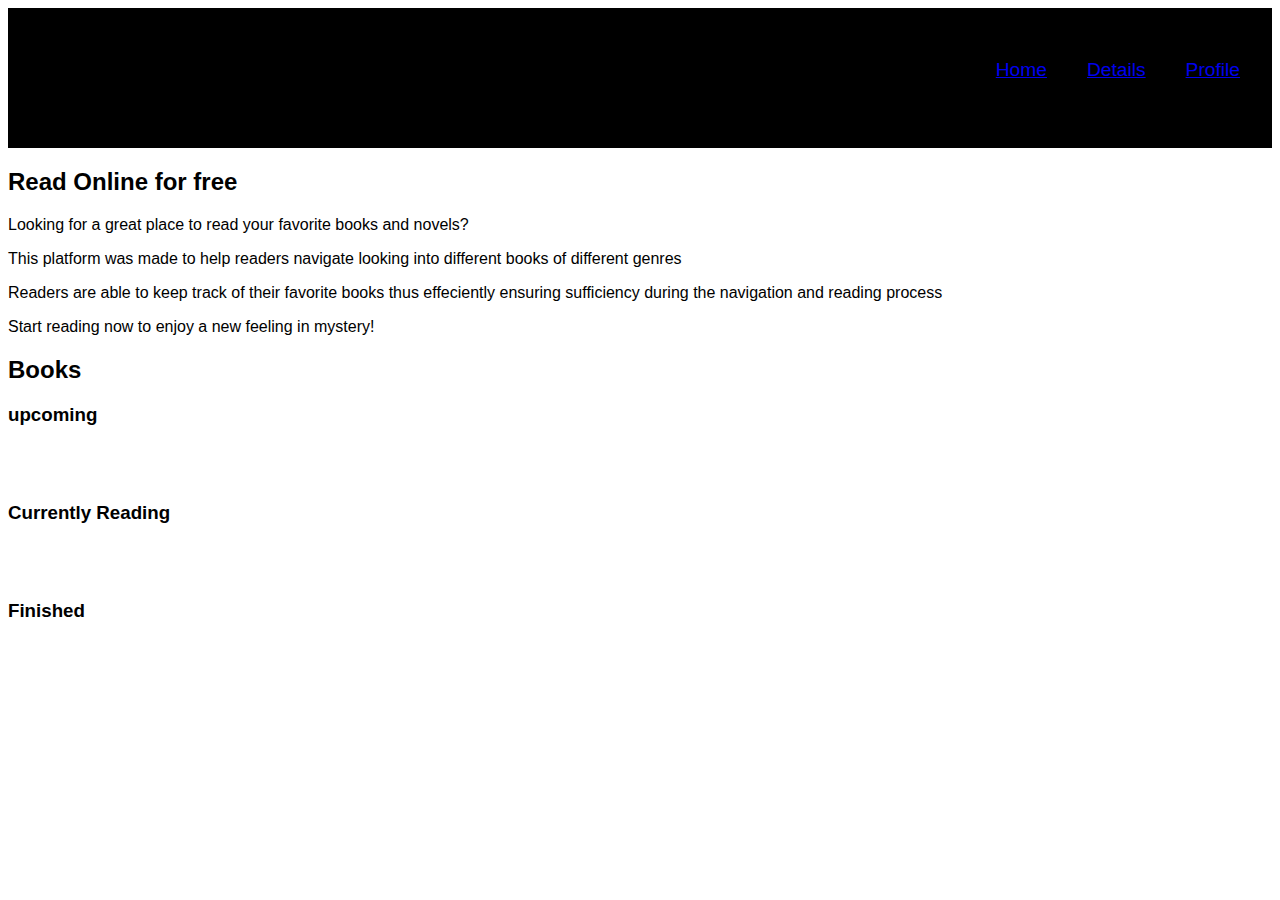
<file: index.html>
<html lang="en">
  <head>
    <meta charset="UTF-8" />
    <meta name="viewport" content="width=device-width, initial-scale=1.0" />
    <title>Book Tracker</title>
    <link rel="stylesheet" href="css/styles.css" />
  </head>
  <body>
    <header class="pages">
      <nav>
        <ul>
          <li><a href="index.html">Home</a></li>
          <li>
            <a href="book-detail.html">Details</a>
          </li>
          <li><a href="user-profile.html">Profile</a></li>
        </ul>
      </nav>
    </header>
    <main>
      <section class="summary">
        <h2><strong>Read Online for free </strong></h2>
        <p>Looking for a great place to read your favorite books and novels?</p>
        <p>
          This platform was made to help readers navigate looking into different
          books of different genres
        </p>
        <p>
          Readers are able to keep track of their favorite books thus
          effeciently ensuring sufficiency during the navigation and reading
          process
        </p>
        <p>Start reading now to enjoy a new feeling in mystery!</p>
      </section>
      <section class="book-list">
        <h2>Books</h2>
        <div class="books-container">
          <div class="category">
            <h3>upcoming</h3>
            <ul id="UpcomingList"></ul>
          </div>
          <div class="category">
            <h3>Currently Reading</h3>
            <ul id="currentlyReadingList"></ul>
          </div>
          <div class="category">
            <h3>Finished</h3>
            <ul id="finishedList"></ul>
          </div>
        </div>
      </section>
    </main>
    <script src="scripts/scripts.js"></script>
  </body>
</html>
</file>
<file: css/styles.css>
body {
  font-family: Arial, Helvetica, sans-serif;
}
header {
  background-color: black;
  padding: 2rem;
}
ul {
  display: flex;
  justify-content: flex-end;
  gap: 40px;
  font-size: larger;
  list-style: none;
  height: 1cm;
}
<<<<<<< HEAD
.summary {
  background-color: white;
  margin-bottom: 20px;
  box-shadow: 2px 2px 10px rgba(0, 0, 0, 0.1);
  padding: 18px;
  border-radius: 10px;
=======

nav ul li a {
  color: white;
}
main {
  padding: 20px;
  text-align: ;
}
.summary {
  background: white;
  background-image: url("../images/_.jpeg");
  background-size: cover;
  color: white;
  padding: 15px;
  margin-bottom: 20px;
  border-radius: 10px;
  box-shadow: 2px 2px 10px rgba(0, 0, 0, 0.1);
>>>>>>> Added cssf folder to finalproject
}
div {
  display: flex;
  justify-content: center;
<<<<<<< HEAD
=======
  gap: 30px;
}
.book-list {
  background: white;
  text-align: center;
  padding: 20px;
  border-radius: 10px;
  box-shadow: 2px 2px 10px rgba(0, 0, 0, 0.1);
}

.books-container {
  display: flex;
  justify-content: space-around;
  flex-wrap: wrap;
}

.category {
  width: 30%;
  background: #eef;
  padding: 15px;
  border-radius: 10px;
  box-shadow: 2px 2px 10px rgba(0, 0, 0, 0.1);
}

.category ul {
  list-style: none;
  padding: 0;
}

.category li {
  background: white;
  margin: 5px 0;
  padding: 10px;
  border-radius: 5px;
  box-shadow: 1px 1px 5px rgba(0, 0, 0, 0.1);
>>>>>>> Added cssf folder to finalproject
}
</file>
